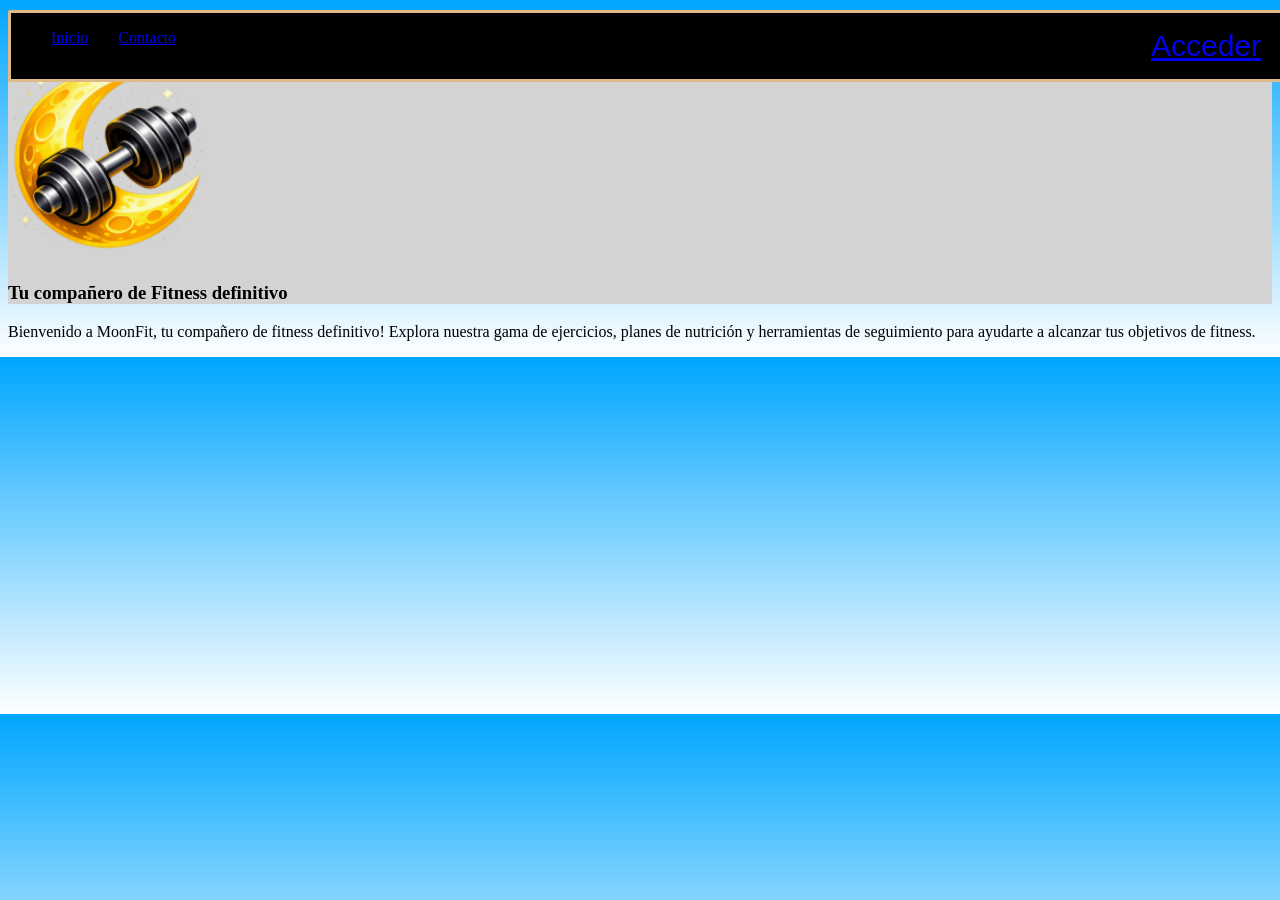
<file: index.html>
<!DOCTYPE html>
<html lang="es">

<head>
    <meta charset="UTF-8">
    <meta name="author" content="Cristian García">
    <meta name="viewport" content="width=device-width, initial-scale=1.0">
    <meta name="description"
        content="Con MoonFit tendrás toda la actividad de tu gimnasio en una sola aplicación.Reserva clases, consulta rutinas, gestiona tus bonos y realiza un seguimiento de tu entrenamiento.">
    <title>MoonFit</title>
    <link rel="stylesheet" href="css/style.css">
    <link rel="icon" href="images/Favicon/favicon-96x96.png" type="image/x-icon">
</head>

<body>
    <header>
        <div class="logo">
            <h3>MoonFit</h3>
            <img src="./images/Favicon/web-app-manifest-192x192.png" alt="Logo de MoonFit" width="200">
            <div>
                <h3>Tu compañero de Fitness definitivo</h3>
            </div>
        </div>
        <nav class="navegacion">
            <ul>
                <li>
                    <a href="./index.html">Inicio</a>
                </li>
                <li>
                    <a href="./contacto.html">Contacto</a>
                </li>
                <li class="boton-acceso">
                    <a href="./acceso.html">Acceder</a>
                </li>
            </ul>
        </nav>
    </header>
    <p>Bienvenido a MoonFit, tu compañero de fitness definitivo! Explora nuestra gama de ejercicios, planes de nutrición
        y herramientas de seguimiento para ayudarte a alcanzar tus objetivos de fitness.</p>

</body>

</html>
</file>
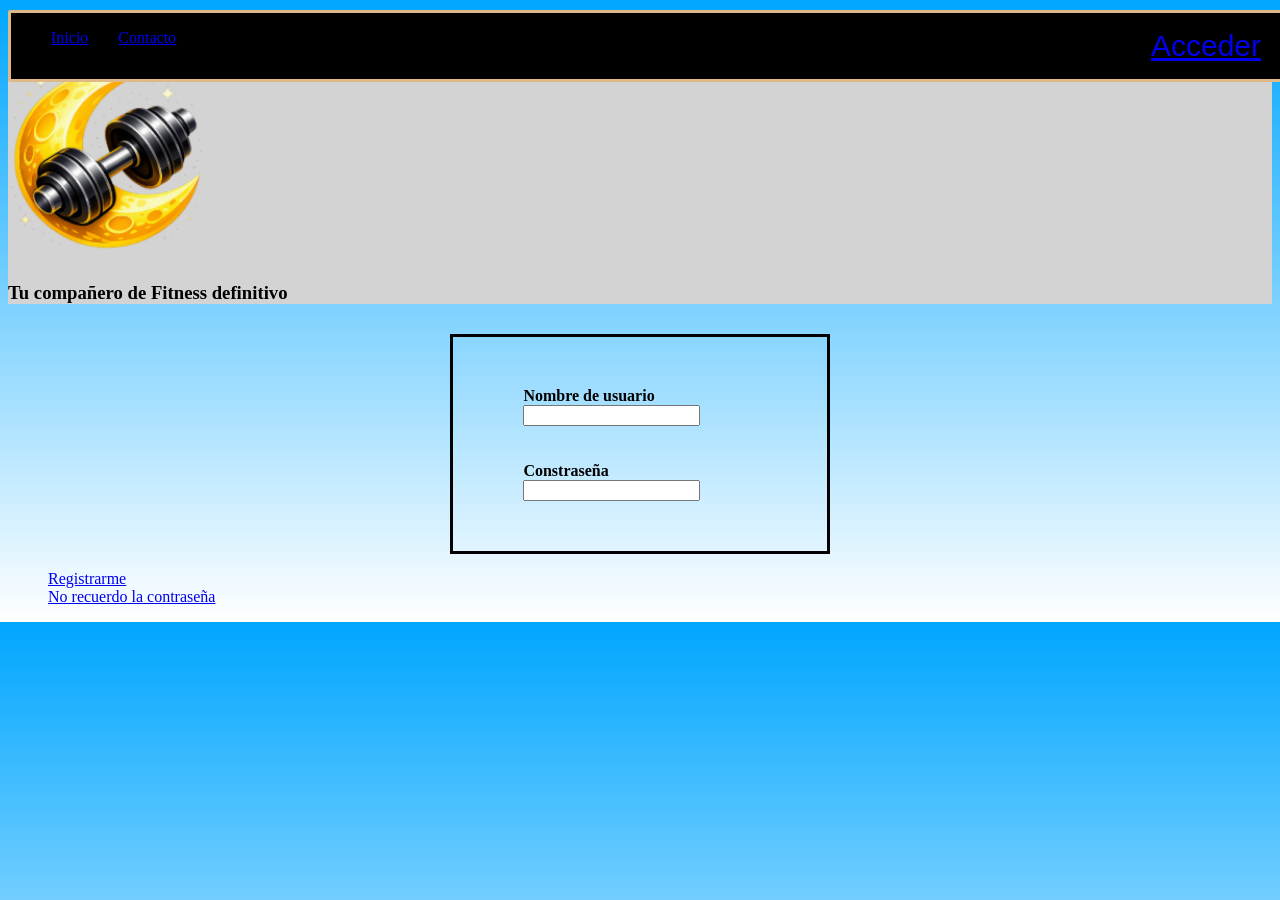
<file: acceso.html>
<!DOCTYPE html>
<html lang="es">

<head>
    <meta charset="UTF-8">
    <meta name="viewport" content="width=device-width, initial-scale=1.0">
    <title>MoonFit - Acceso</title>
    <link rel="stylesheet" href="css/style.css">
</head>

<body>
    <header>
        <div class="logo">
            <h3>MoonFit</h3>
            <img src="./images/Favicon/web-app-manifest-192x192.png" alt="Logo de MoonFit" width="200">
            <div>
                <h3>Tu compañero de Fitness definitivo</h3>
            </div>
        </div>
        <nav class="navegacion">
            <ul>
                <li>
                    <a href="./index.html">Inicio</a>
                </li>
                <li>
                    <a href="./contacto.html">Contacto</a>
                </li>
                <li class="boton-acceso">
                    <a href="./acceso.html">Acceder</a>
                </li>
            </ul>
        </nav>
    </header>
    <main>
        <form id="accesoUsuarios" action="accesoUsuarios.php" method="post">
            <label class="negrita" id="nombreUsuario">Nombre de usuario</label>
            </br>
            <input type="text" id="nombreUsuario" name="nombreUsuario" size="20" maxlength="15" value="" />
            </br>
            </br>
            </br>
            <label class="negrita" id="pass">Constraseña </label>
            </br>
            <input type="password" name="pass" value="" />
        </form>
        <ul id="opcionesLogin">
            <li><a href="registro.html">Registrarme</a></li>
            <li><a href="restore.html">No recuerdo la contraseña</a></li>
        </ul>
    </main>
</body>

</html>
</file>
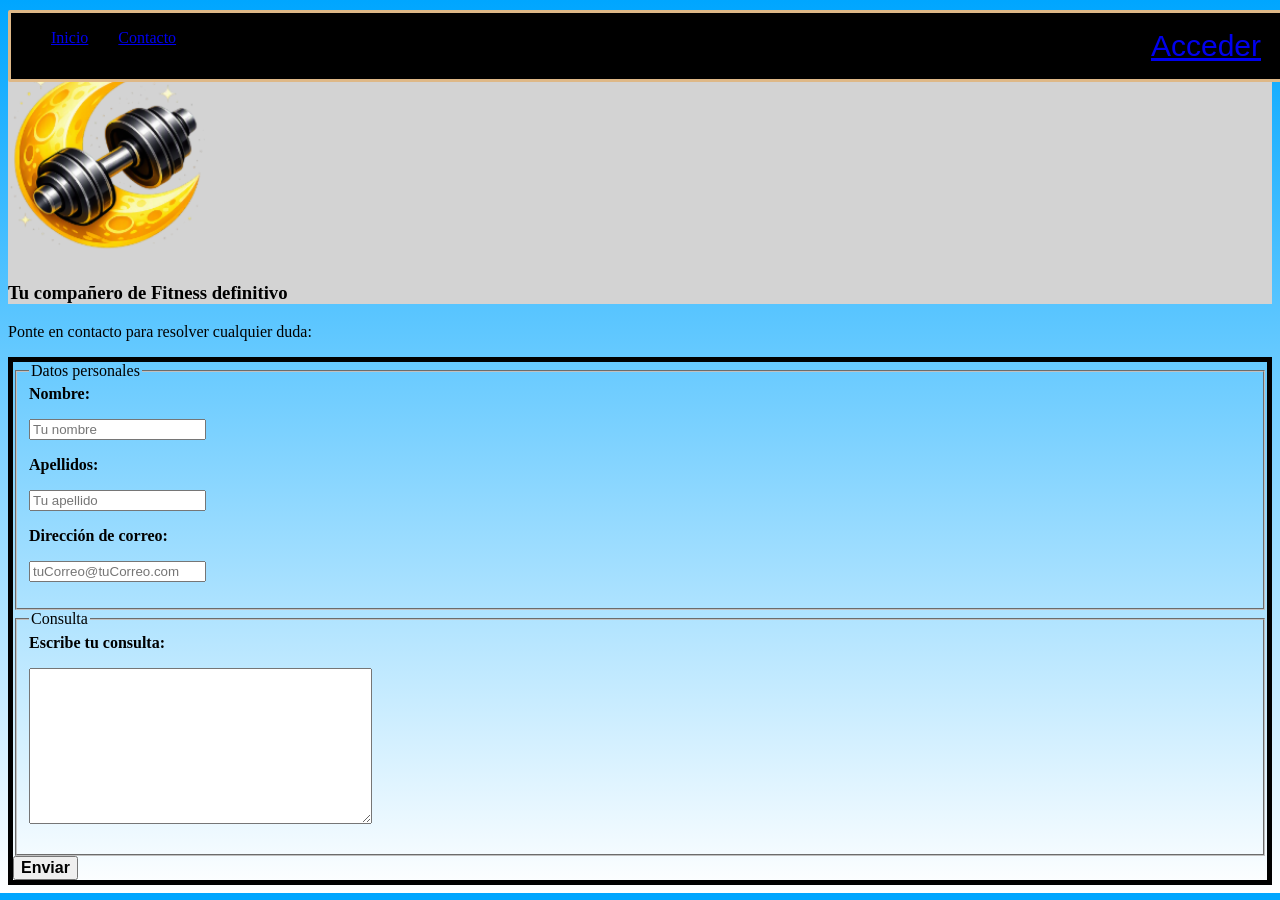
<file: contacto.html>
<!DOCTYPE html>
<html lang="es">

<head>
    <meta charset="UTF-8">
    <meta name="viewport" content="width=device-width, initial-scale=1.0">
    <link rel="stylesheet" href="css/style.css">
    <link rel="icon" href="images/Favicon/favicon-96x96.png" type="image/x-icon">
    <title>Contacto</title>
</head>

<body>
    <header>
        <div class="logo">
            <h3>MoonFit</h3>
            <img src="./images/Favicon/web-app-manifest-192x192.png" alt="Logo de MoonFit" width="200">
            <h3>Tu compañero de Fitness definitivo</h3>
        </div>
        <nav class="navegacion">
            <ul>
                <li>
                    <a href="./index.html">Inicio</a>
                </li>
                <li>
                    <a href="./contacto.html">Contacto</a>
                </li>
                <li class="boton-acceso">
                    <a href="./acceso.html">Acceder</a>
                </li>
            </ul>
        </nav>
    </header>
    <main>
        <p>
            Ponte en contacto para resolver cualquier duda:
        </p>
        <!--Programa que recibirá las consultas y conectará con una IA que devuelva una respuesta al correo del consultor-->
        <form id="form-consulta" action="consultas.php" method="post" enctype="text/plain">
            <fieldset>
                <legend>Datos personales</legend>
                <label for="nombre">Nombre:</label>
                <p><input type="text" id="nombre" name="nombre" required placeholder="Tu nombre"></p>
                <label for="apellidos">Apellidos:</label>
                <p><input type="text" id="apellidos" name="apellidos" required placeholder="Tu apellido"></p>
                <label for="email">Dirección de correo:</label>
                <p><input type="email" id="email" name="email" required placeholder="tuCorreo@tuCorreo.com"></p>
            </fieldset>
            <fieldset>
                <legend>Consulta</legend>
                <label for="consulta">Escribe tu consulta:</label>
                <p><textarea id="consulta" name="consulta" cols="40" rows="10" required></textarea></p>
            </fieldset>
            <label for="enviar"></label>
            <input type="submit" id="enviar" name="enviar" value="Enviar">
        </form>
    </main>
</body>

</html>
</file>
<file: css/style.css>
body {
    background: linear-gradient(to bottom, rgb(0, 166, 255), white);
    background-color: cornflowerblue;
}

/*
Navegacion principal
*/
.navegacion {
    border: solid;
    border-radius: 2px;
    border-color: burlywood;
    position: fixed;
    top: 10px;
    background-color: black;
    width: 100%;
}

header {
    background-color: lightgray;
}

.navegacion ul {
    display: flex;
    text-align: center;
    list-style: none;
    gap: 30px;
}

.boton-acceso {
    font-size: 30px;
    font-family: Impact, Haettenschweiler, 'Arial Narrow Bold', sans-serif;
    margin-left: auto;
    margin-right: 30px;
    ;
}

/*
Formulario de consulta
*/
#form-consulta {
    border-style: solid;
    border-width: 5px;
    border-color: black;
}

#form-consulta label {
    font-weight: bold;
}

#form-consulta #enviar {

    font-size: medium;
    font-weight: bold;
}

#accesoUsuarios {
    position: float;
    border: solid, 3px;
    border-color: black;
    padding:50px 0px 50px 70px;
    margin-top: 30px;
    margin-left: 35%;
    margin-right: 35%;
}
#opcionesLogin{
    list-style: none;
}

.negrita{
    font-weight: bold;
}
</file>
